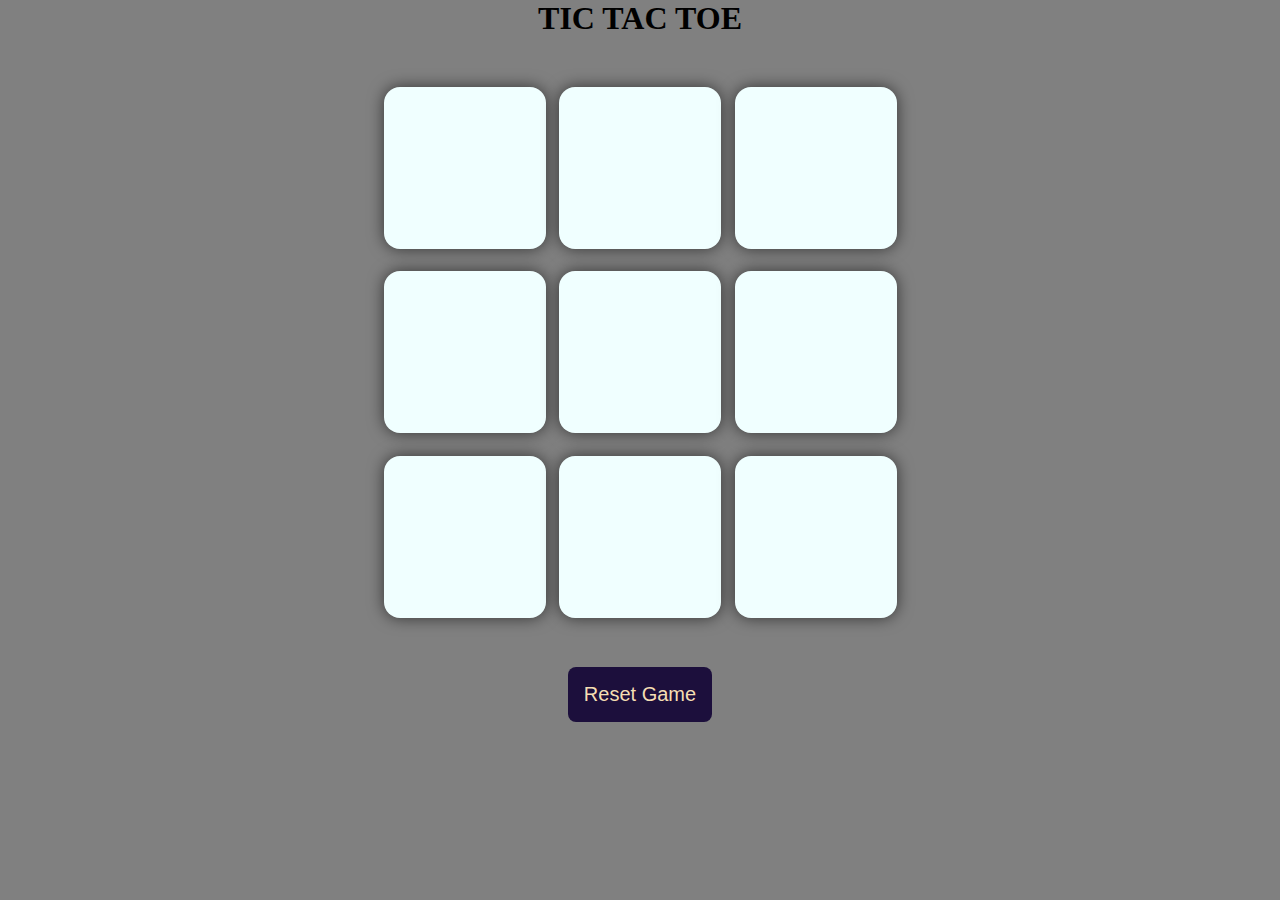
<file: TicTacToe/index.html>
<!DOCTYPE html>
<html lang="en">
<head>
    <meta charset="UTF-8">
    <meta name="viewport" content="width=device-width, initial-scale=1.0">
    <title>Tic-Tac-Toe-Game</title>
    <style>
    </style>
    <link rel="stylesheet" href="stylettt.css">
</head>
<body>
    <h1>TIC TAC TOE</h1>
    <main>
    <div class="msg-container hide">
        <p id='msg'>Winner</p>
        <button id='new-btn'>New Game</button>
    </div>
    <div class="container">
        <div class="game">
            <button class="box"></button>
            <button class="box"></button>
            <button class="box"></button>
            <button class="box"></button>
            <button class="box"></button>
            <button class="box"></button>
            <button class="box"></button>
            <button class="box"></button>
            <button class="box"></button>
        </div>
    </div>
    <button id='reset-btn'>Reset Game</button>
</main>
</body>
<script src='functtt.js'></script>
</html>
</file>
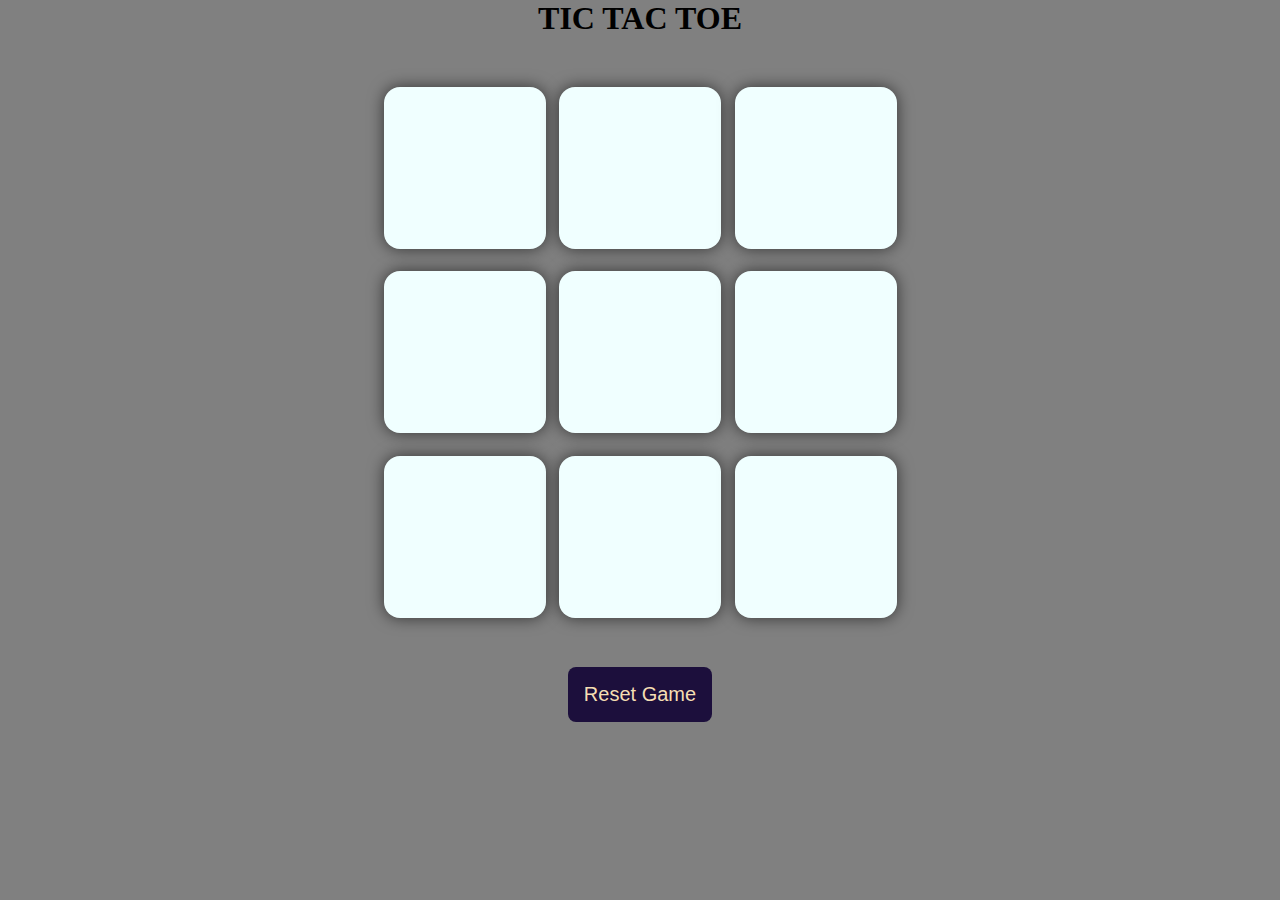
<file: TicTacToe/TTT.html>
<!DOCTYPE html>
<html lang="en">
<head>
    <meta charset="UTF-8">
    <meta name="viewport" content="width=device-width, initial-scale=1.0">
    <title>Tic-Tac-Toe-Game</title>
    <style>
    </style>
    <link rel="stylesheet" href="stylettt.css">
</head>
<body>
    <h1>TIC TAC TOE</h1>
    <main>
    <div class="msg-container hide">
        <p id='msg'>Winner</p>
        <button id='new-btn'>New Game</button>
    </div>
    <div class="container">
        <div class="game">
            <button class="box"></button>
            <button class="box"></button>
            <button class="box"></button>
            <button class="box"></button>
            <button class="box"></button>
            <button class="box"></button>
            <button class="box"></button>
            <button class="box"></button>
            <button class="box"></button>
        </div>
    </div>
    <button id='reset-btn'>Reset Game</button>
</main>
</body>
<script src='functtt.js'></script>
</html>
</file>
<file: TicTacToe/stylettt.css>
*{
    margin: 0;
    padding: 0;
}

body{
    background-color: gray;
    text-align: center;
}

.container{
    height: 70vh;
    display: flex; /*to bring all boxes in same line*/
    justify-content: center;
    align-items: center;
    gap: 1.5vmin;
}

.game{
    height: 60vmin;
    width: 60vmin;
    display: flex; /*to bring all boxes in same line*/
    flex-wrap:wrap;/*agar jagah nhi h toh bring it next line*/
    justify-content: center;
    align-items: center;
    gap: 1.5vmin;
}
.box{
    height:18vmin ;
    width:18vmin;
    border-radius: 1rem;
    border: none;
    box-shadow: 0 0 1rem rgba(0,0,0,0.6);
    font-size: 8vmin;
    color: maroon;
    background-color: azure;
}

#reset-btn{
padding: 1rem;
font-size: 1.25rem;
background-color: #1c0f3c;
color:wheat;
border-radius: 0.5rem;
border: none;

}
#new-btn{
    padding: 1rem;
    font-size: 1.25rem;
    background-color: #1c0f3c;
    color:wheat;
    border-radius: 0.5rem;
    border: none;
    }
#msg{
    color: rgb(46, 8, 72);
    font-size: 8vmin;
}
.msg-container{
    padding: 2vmin;
    height: 20vmin;
}
.hide{
 display: none;   
}
</file>
